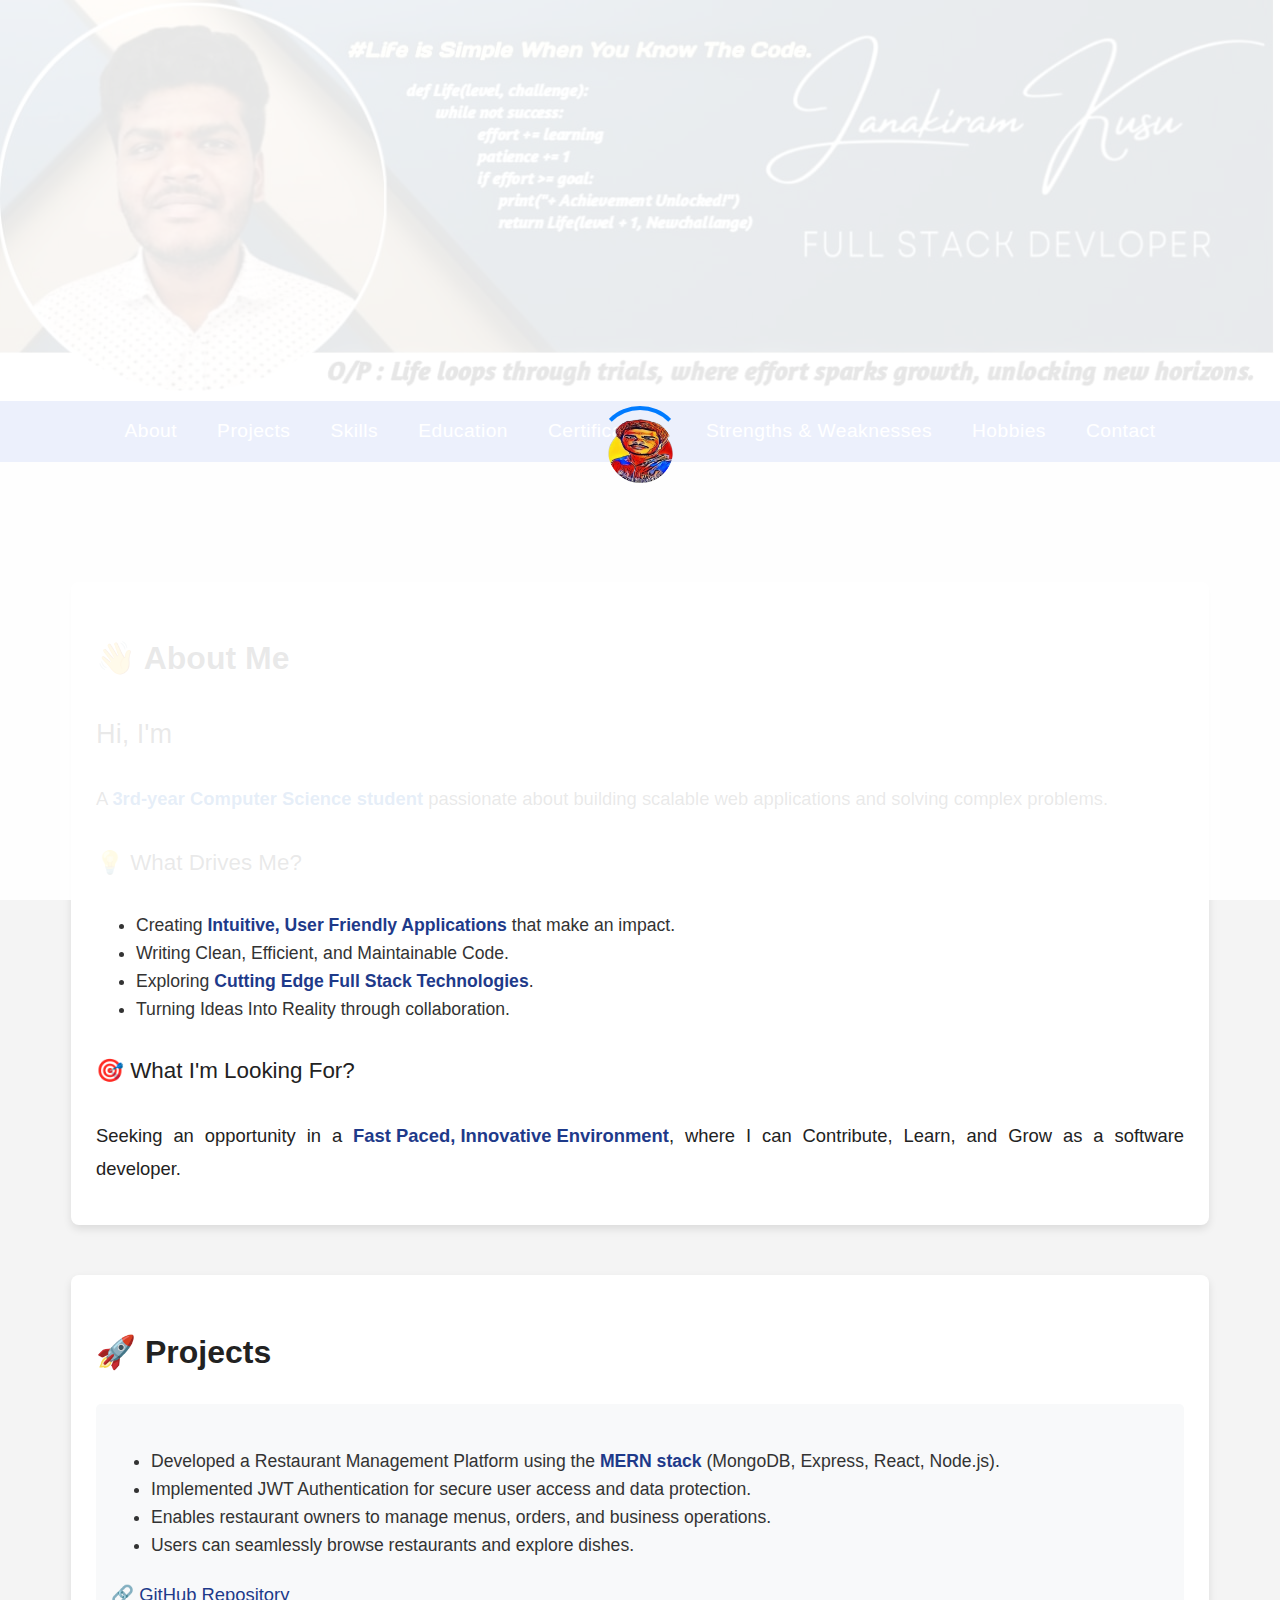
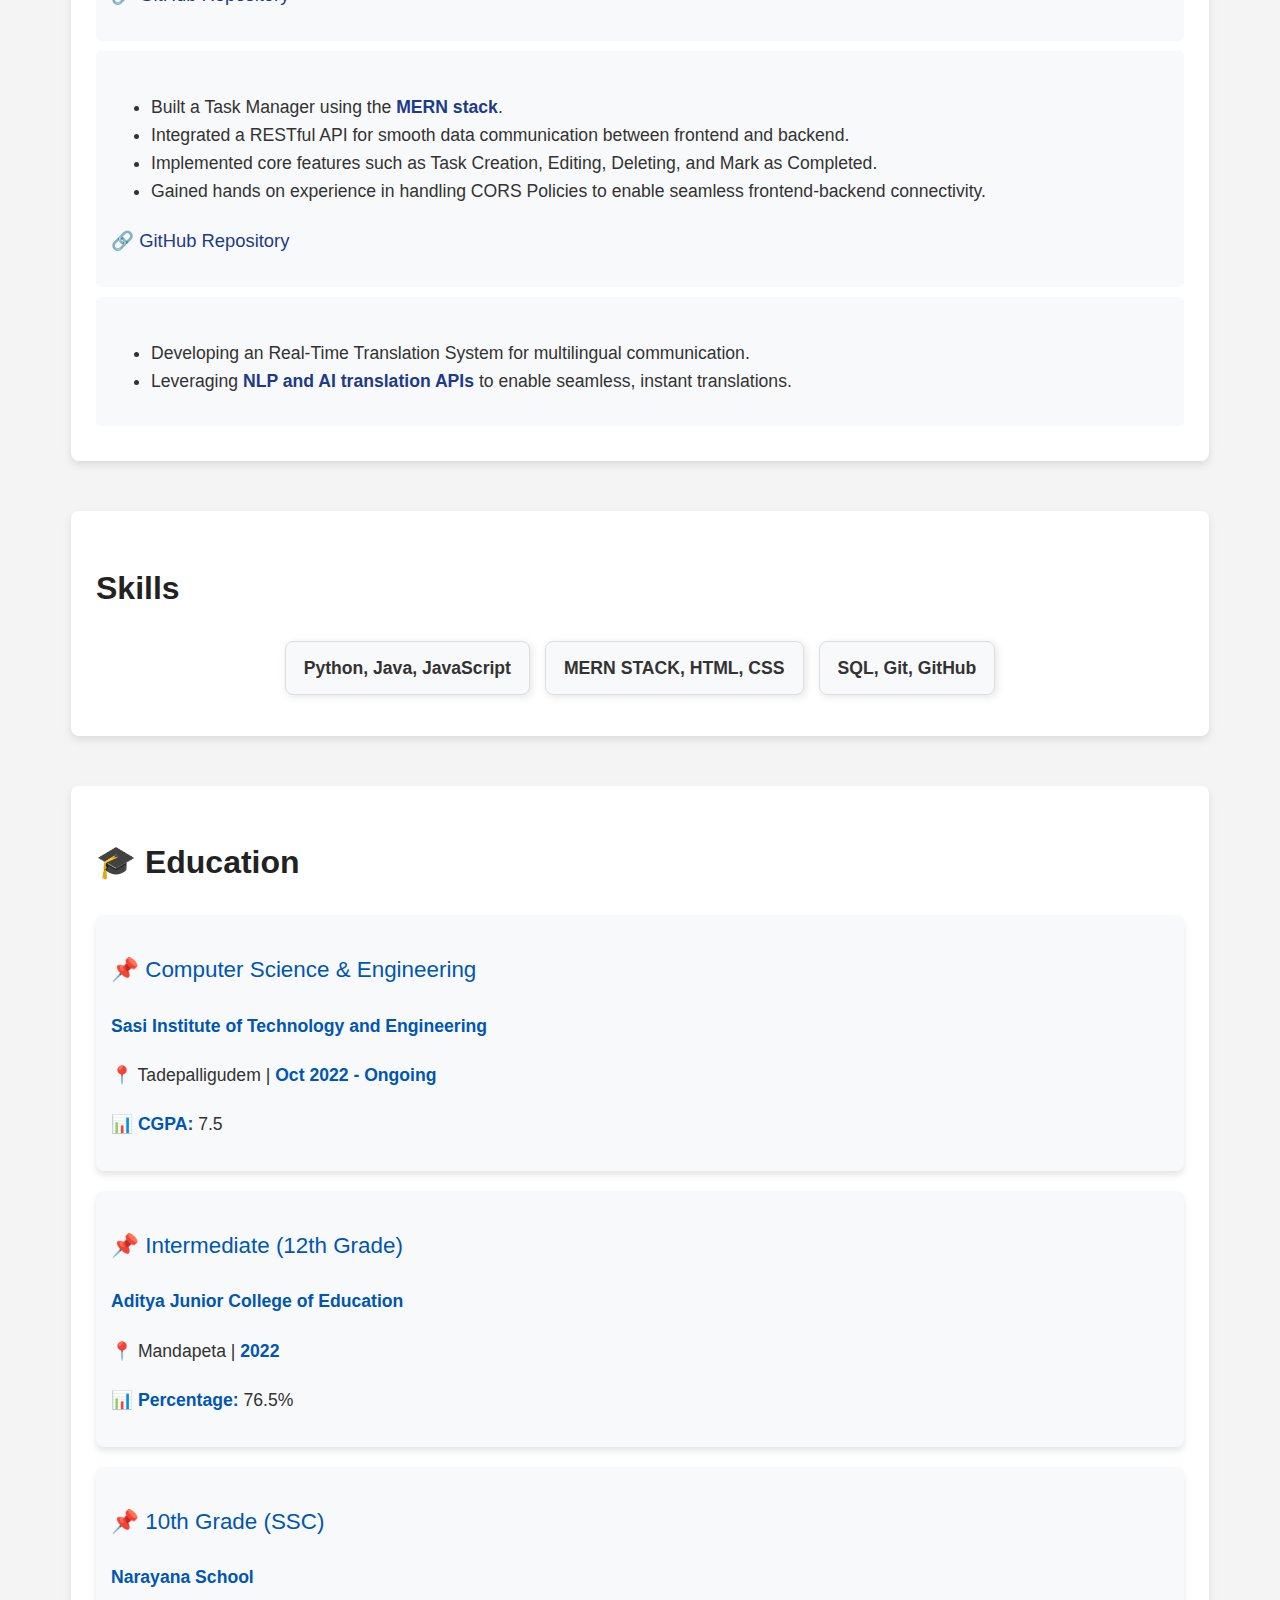
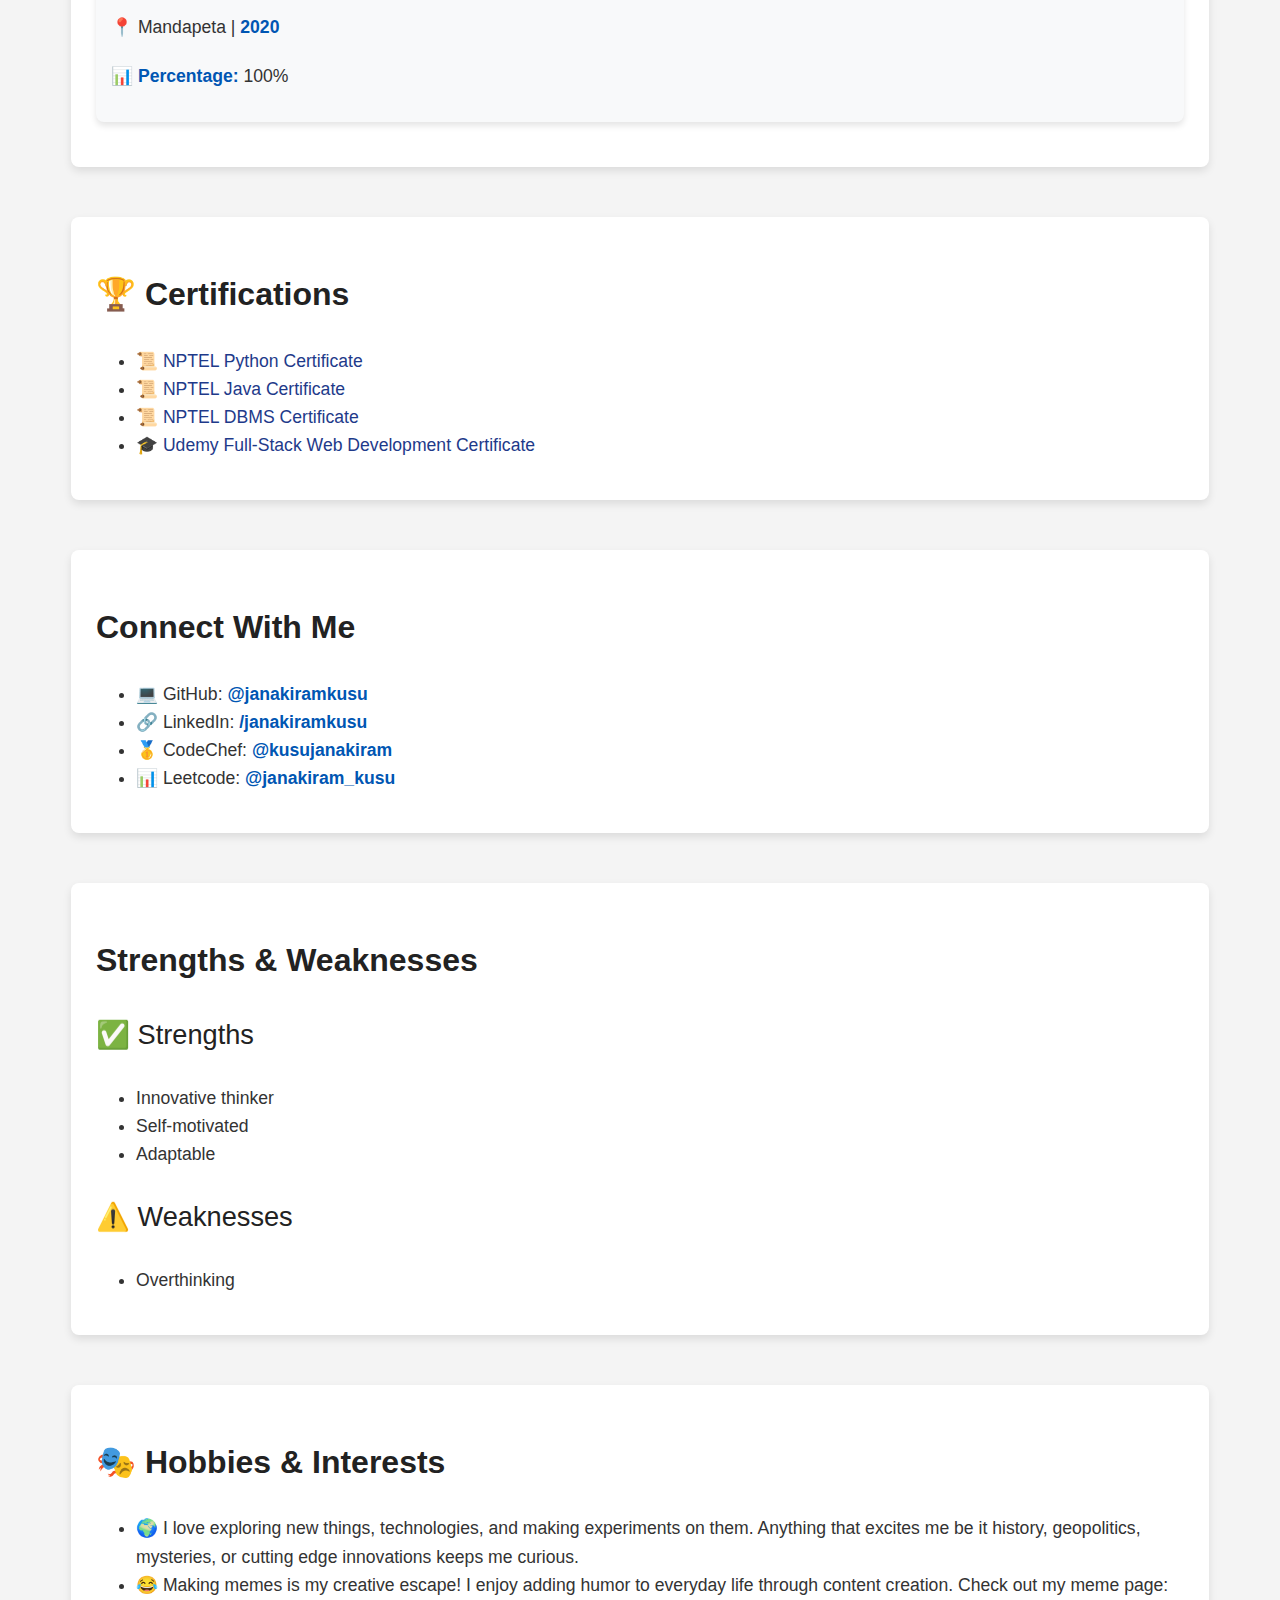
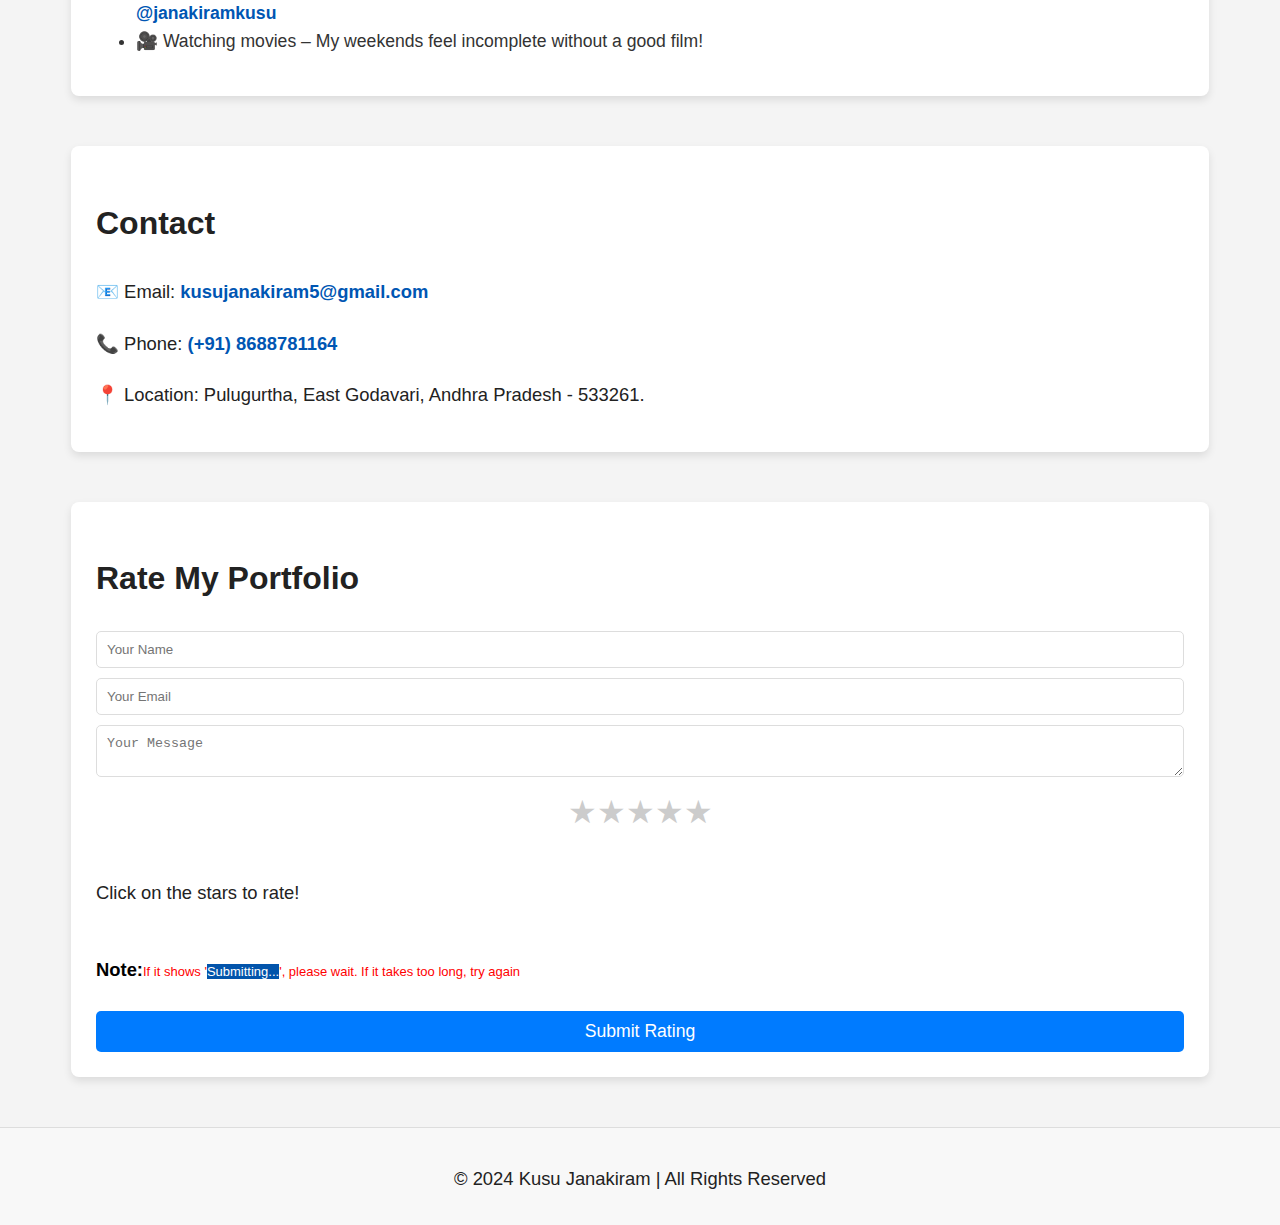
<file: index.html>
<!DOCTYPE html>
<html lang="en">
<head>
    <meta charset="UTF-8">
    <meta name="viewport" content="width=device-width, initial-scale=1.0">
    <title>Janakiram Kusu's - Portfolio</title>
    <link rel="icon" type="image/x-icon" href="logo.jpg">
    <link rel="stylesheet" href="style.css">
   
</head>
<body>
    <div id="preloader">
        <div class="preloader-container">
            <img src="assets/loading.png" alt="Loading..." class="loading-image">
            <div class="spinner"></div>
        </div>
    </div>
    
    <header class="header-container">
        <img src="./assets/singleHeader.jpg" alt="Header Image" class="header-image">
        <div class="overlay">
            <h2>#Life is simple when you know the code.</h2>
            <pre class="code-snippet">
            <button class="play-button pulsate" onclick="runCode(this)">▶</button>
    def Life(level, challenge):
        while not success:
            effort += learning
            patience *= 1
            if effort >= goal:
                print("🎉 Achievement Unlocked!")
                return Life(level + 1, NewChallenge)
            </pre>
        </div>
        <p id="output-text" class="output-text" id="output-text">O/P: Life loops through trials, where effort sparks growth, unlocking new horizons.</p>
    </header>
    <div id="output" class="output-box"></div>

    
    
    <nav>
        <button class="menu-toggle">&#9776;</button>
        <ul id="nav-links">
            <li><a href="#about" class="nav-link">About</a></li>
            <li><a href="#projects" class="nav-link">Projects</a></li>
            <li><a href="#skills" class="nav-link">Skills</a></li>
            <li><a href="#education" class="nav-link">Education</a></li>
            <li><a href="#certifications" class="nav-link">Certifications</a></li>
            <li><a href="#strengths" class="nav-link">Strengths & Weaknesses</a></li>
            <li><a href="#hobbies" class="nav-link">Hobbies</a></li>
            <li><a href="#contact" class="nav-link">Contact</a></li>
        </ul>
    </nav>
    
    <section id="about">
        <h2>👋 About Me</h2>
        <h3>Hi, I'm <strong><span class="typing" data-text="Kusu Bala Veeravenkata Satya Sai Janakiram"></span></strong></h3>
        <p>
            A <strong>3rd-year Computer Science student</strong> passionate about 
            <span class="hover-effect">building scalable web applications</span> and solving complex problems.
        </p>
    
        <h4>💡 What Drives Me?</h4>
        <ul>
            <li>Creating <span class="highlight">Intuitive, User Friendly Applications</span> that make an impact.</li>
            <li>Writing <span class="hover-effect">Clean, Efficient, and Maintainable Code</span>.</li>
            <li>Exploring <span class="highlight">Cutting Edge Full Stack Technologies</span>.</li>
            <li>Turning <span class="hover-effect">Ideas Into Reality</span> through collaboration.</li>
        </ul>
    
        <h4>🎯 What I'm Looking For?</h4>
        <p>
            Seeking an opportunity in a <span class="highlight">Fast Paced, Innovative Environment</span>, 
            where I can <span class="hover-effect">Contribute, Learn, and Grow</span> as a software developer.
        </p>
    </section>
    
    
    <section id="projects">
        <h2>🚀 Projects</h2>
    
        <div class="project">
            <h3><span class="typing" data-text="📌 Rastha - Restaurant Management System (Jan 2025 - Feb 2025)"></span></h3>
            <ul>
                <li>Developed a <span class="hover-effect"> Restaurant Management Platform </span> using the <span class="highlight">MERN stack</span> (MongoDB, Express, React, Node.js).</li>
                <li>Implemented <span class="hover-effect">JWT Authentication </span>for secure user access and data protection.</li>
                <li>Enables restaurant owners to <span class="hover-effect">manage menus, orders, and business operations</span>.</li>
                <li>Users can seamlessly <span class="hover-effect">browse restaurants and explore dishes</span>.</li>
            </ul>         
            <p>🔗 <a href="https://github.com/janakiramkusu/MERN-Rastha" target="_blank">GitHub Repository</a></p>
        </div>
    
        <div class="project">
            <h3><span class="typing" data-text="📌 Task Manager App (Nov 2024 - Dec 2024)"></span></h3>
            <ul>
                <li>Built a <span class ="hover-effect">Task Manager</span>  using the <span class="highlight">MERN stack</span>.</li>
                <li>Integrated a <span class="hover-effect">RESTful API</span> for smooth data communication between frontend and backend.</li>
                <li>Implemented core features such as <span class="hover-effect">Task Creation, Editing, Deleting, and Mark as Completed</span>.</li>
                <li>Gained hands on experience in handling <span class="hover-effect">CORS Policies</span> to enable seamless frontend-backend connectivity.</li>
            </ul>
            <p>🔗 <a href="https://github.com/janakiramkusu/Todo-List" target="_blank">GitHub Repository</a></p>
        </div>
    
        <div class="project">
            <h3><span class="typing" data-text="📌 Realtime Translator (Ongoing)"></span></h3>
            <ul>
                <li>Developing an <span class="hover-effect">Real-Time Translation System</span> for <span class="hover-effect">multilingual communication</span>.</li>
                <li>Leveraging <span class="highlight">NLP and AI translation APIs</span> to enable seamless, instant translations.</li>
            </ul>
        </div>
    </section>
    
        

    <section id="skills" class="fade-in slide-up">
        <h2>Skills</h2>
        <ul>
            <li>Python, Java, JavaScript</li>
            <li>MERN STACK, HTML, CSS</li>
            <li>SQL, Git, GitHub</li>
        </ul>
    </section>
    
    <section id="education" class="fade-in slide-up">
        <h2>🎓 Education</h2>

        <div class="education-item hover-scale">
            <h3>📌 Computer Science & Engineering</h3>
            <p><strong>Sasi Institute of Technology and Engineering</strong></p>
            <p>📍 Tadepalligudem | <strong>Oct 2022 - Ongoing</strong></p>
            <p>📊 <strong>CGPA:</strong> 7.5</p>
        </div>
    
        <div class="education-item hover-scale">
            <h3>📌 Intermediate (12th Grade)</h3>
            <p><strong>Aditya Junior College of Education</strong></p>
            <p>📍 Mandapeta | <strong>2022</strong></p>
            <p>📊 <strong>Percentage:</strong> 76.5%</p>
        </div>
    
        <div class="education-item hover-scale">
            <h3>📌 10th Grade (SSC)</h3>
            <p><strong>Narayana School</strong></p>
            <p>📍 Mandapeta | <strong>2020</strong></p>
            <p>📊 <strong>Percentage:</strong> 100%</p>
        </div>
    </section>
    
    <section id="certifications" class="fade-in slide-up">
        <h2>🏆 Certifications</h2>
        <ul>
            <li>📜 <a href="https://drive.google.com/file/d/18S-NDFXLp9jI18z115KmEN5bdT2sotYo/view?usp=drivesdk" target="_blank">NPTEL Python Certificate</a></li>
            <li>📜 <a href="https://drive.google.com/file/d/18StJI5kD6GOx3WFXdap2_0upQg3Z1Hst/view?usp=drivesdk" target="_blank">NPTEL Java Certificate</a></li>
            <li>📜 <a href="https://drive.google.com/file/d/18SxnbA-wks48fjKP0sxwMU6K1ddc39PJ/view?usp=drivesdk" target="_blank">NPTEL DBMS Certificate</a></li>
            <li>🎓 <a href="udemy.pdf" target="_blank">Udemy Full-Stack Web Development Certificate</a></li>
        </ul>
    </section>
    
    <section id="socials" class="fade-in slide-up">
        <h2> Connect With Me</h2>
        <ul>
            <li>💻 GitHub: <a href="https://github.com/janakiramkusu" target="_blank"><strong>@janakiramkusu</strong></a></li>
            <li>🔗 LinkedIn: <a href="https://www.linkedin.com/in/janakiramkusu/" target="_blank"><strong>/janakiramkusu</strong></a></li>
            <li>🥇 CodeChef: <a href="https://www.codechef.com/users/kusujanakiram" target="_blank"><strong>@kusujanakiram</strong></a></li>
            <li>📊 Leetcode: <a href="https://leetcode.com/u/JanakiramKusu/" target="_blank"><strong>@janakiram_kusu</strong></a></li>
        </ul>
    </section>
    
    <section id="strengths" class="fade-in slide-up">
        <h2> Strengths & Weaknesses</h2>
        <div class="columns">
            <div>
                <h3>✅ Strengths</h3>
                <ul>
                    <li>Innovative thinker</li>
                    <li>Self-motivated</li>
                    <li>Adaptable</li>
                </ul>
            </div>
            <div>
                <h3>⚠️ Weaknesses</h3>
                <ul>
                    <li>Overthinking</li>
                </ul>
            </div>
        </div>
    </section>
    
    <section id="hobbies" class="fade-in slide-up">
        <h2>🎭 Hobbies & Interests</h2>
        <ul>
            <li>🌍 I love <span class="hover-effect">exploring new things, technologies, and making experiments on them</span>. Anything that excites me be it history, geopolitics, mysteries, or cutting edge innovations keeps me curious.</li>
            <li>😂 <span class="hover-effect">Making memes</span> is my creative escape! I enjoy adding humor to everyday life through content creation.  
                Check out my meme page:  
                <a href="https://www.instagram.com/janakiramkusu?igsh=MXN6OWswY25wdXUwYg==" target="_blank"><strong>@janakiramkusu</strong></a>
            </li>
            <li>🎥 <span class="hover-effect">Watching movies</span> – My weekends feel incomplete without a good film!</li>
        </ul>
    </section>
    
    
    
    
    <section id="contact" class="fade-in slide-up">
        <h2> Contact</h2>
        <p>📧 Email: <a href="mailto:kusujanakiram5@gmail.com"><strong>kusujanakiram5@gmail.com</strong></a></p>
        <p>📞 Phone: <a href="tel:+918688781164"><strong>(+91) 8688781164</strong></a></p>
        <p>📍 Location: Pulugurtha, East Godavari, Andhra Pradesh - 533261.</p>
    </section>
    
    <section id="review" class="fade-in">
        <h2>Rate My Portfolio</h2>
    
        <!-- Review Form -->
        <form id="contactForm" action="/submit-review" method="POST">
            <input type="text" id="name" name="name" placeholder="Your Name" required>
            <input type="email" id="email" name="email" placeholder="Your Email" required>
            <textarea id="message" name="message" placeholder="Your Message" required></textarea>
    
            <!-- Star Rating -->
            <div class="rating">
                <span class="star" data-value="1">&#9733;</span>
                <span class="star" data-value="2">&#9733;</span>
                <span class="star" data-value="3">&#9733;</span>
                <span class="star" data-value="4">&#9733;</span>
                <span class="star" data-value="5">&#9733;</span>
            </div>
            <input type="hidden" id="rating" name="rating" value="0"> <!-- Hidden field for rating -->
            <p id="rating-text">Click on the stars to rate!</p>
            <div id="loading" class="hidden">
                <div class="spinner"></div>
                <p>Submitting...</p>
            </div>
            <p class="Note"><strong style="color: black;">Note:</strong><span style="color: red; font-size: small;">If it shows '<span style="color: white; background-color: #0254ab;">Submitting...</span>', please wait. If it takes too long, try again</span></p>
            <button type="submit" id="submit-rating">Submit Rating</button>
        </form>
    </section>
    <footer>
        <div class="footer-container">
            <p style="text-align:center;">&copy; 2024 Kusu Janakiram | All Rights Reserved</p>
        </div>
    </footer>
    
    
    <script src="script.js"></script>
</body>
</html>
</file>
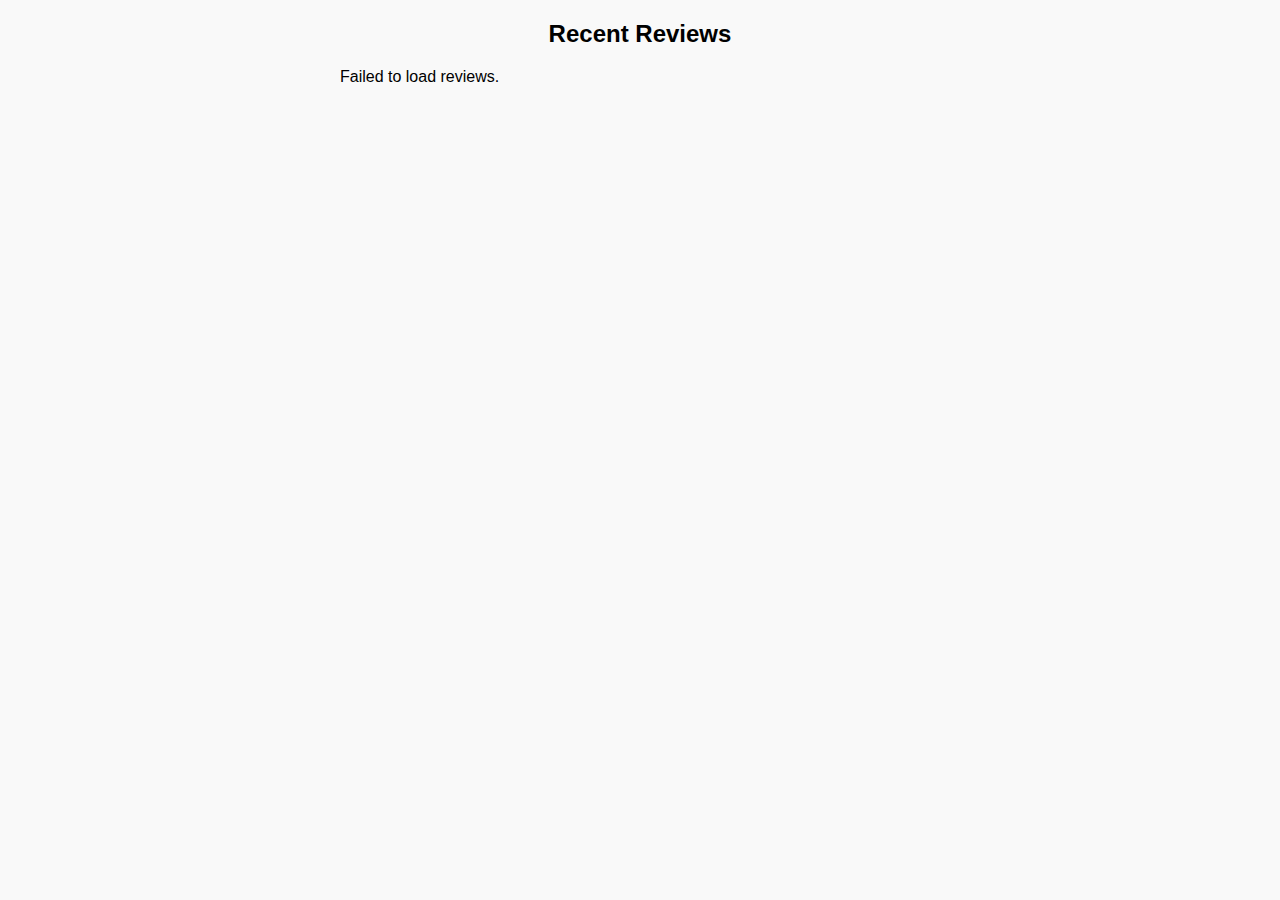
<file: review.html>
<!DOCTYPE html>
<html lang="en">
<head>
    <meta charset="UTF-8">
    <meta name="viewport" content="width=device-width, initial-scale=1.0">
    <title>Portfolio Reviews</title>
    <style>
        body {
            font-family: Arial, sans-serif;
            margin: 20px;
            background: #f9f9f9;
        }
        h2 {
            text-align: center;
        }
        .reviews-container {
            max-width: 600px;
            margin: auto;
        }
        .review {
            background: white;
            padding: 15px;
            margin: 10px 0;
            border-radius: 8px;
            box-shadow: 0 2px 5px rgba(0, 0, 0, 0.1);
        }
        .review h3 {
            margin: 0;
            color: #333;
        }
        .review p {
            margin: 5px 0;
            color: #555;
        }
        .rating {
            color: gold;
        }
    </style>
</head>
<body>

    <h2>Recent Reviews</h2>
    <div class="reviews-container" id="reviews"></div>

    <script>
        async function fetchReviews() {
            try {
                const response = await fetch("http://localhost:5000/reviews");
                const reviews = await response.json();

                const reviewsContainer = document.getElementById("reviews");
                reviewsContainer.innerHTML = ""; // Clear previous content

                if (reviews.length === 0) {
                    reviewsContainer.innerHTML = "<p>No reviews yet. Be the first to review!</p>";
                    return;
                }

                reviews.forEach(review => {
                    const reviewElement = document.createElement("div");
                    reviewElement.classList.add("review");

                    reviewElement.innerHTML = `
                        <h3>${review.name}</h3>
                        <p class="rating">${"⭐".repeat(review.rating)}</p>
                        <p>${review.message}</p>
                    `;

                    reviewsContainer.appendChild(reviewElement);
                });
            } catch (error) {
                console.error("Error fetching reviews:", error);
                document.getElementById("reviews").innerHTML = "<p>Failed to load reviews.</p>";
            }
        }

        // Load reviews when the page loads
        window.addEventListener("DOMContentLoaded", fetchReviews);
    </script>

</body>
</html>
</file>
<file: style.css>
/* General Styles */
body {
    font-family: Arial, sans-serif;
    margin: 0;
    padding: 0;
    background: #f4f4f4;
    color: #333;
    transition: background 0.5s ease-in-out;
}

/* ---------------- Header Styling ---------------- */
/* Remove default margin & padding from body */
 html {
    margin: 0;
    padding: 0;
}

/* Ensure the header container takes full width */

.header-container {
    position: relative;
    width: 100%;
    height: auto;
}

.header-image {
    width: 100%;
    height: auto;
    display: block;
}

.overlay {
    position: absolute;
    top: 0%;
    left: 48%;
    transform: translateX(-50%);
    color: white;
    font-family: 'Courier New', monospace;
    padding: 10px 20px;
    border-radius: 8px;
    max-width: 60%;
    text-align: center;
}

.code-snippet {
    font-family: 'Courier New', monospace;
    font-size: 16px;
    color: #ffffff;
    text-shadow: #333;
    text-decoration: solid;
    padding: 15px;
    border-radius: 5px;
    white-space: pre-wrap;
    overflow-x: auto;
    position: relative;
    display: inline-block;
    text-align: left;
    max-width: 100%;
    margin-top: 0;
    padding-top: 0;
}

/* Play Button Style */
.play-button {
    width: 50px;
    height: 50px;
    background-color: #28a745; /* Green */
    border-radius: 50%;
    display: flex;
    justify-content: center;
    align-items: center;
    cursor: pointer;
    border: none;
    outline: none;
    font-size: 24px;
    color: white;
    font-weight: bold;
    transition: transform 0.2s ease-in-out, background 0.3s ease;
    padding: top 0; ;
}

/* Pulsating Animation */
@keyframes pulse {
    0% { transform: scale(1); opacity: 1; }
    50% { transform: scale(1.2); opacity: 0.7; }
    100% { transform: scale(1); opacity: 1; }
}

/* Apply Animation Until Clicked */
.play-button.pulsate {
    animation: pulse 1s infinite;
}

/* Remove Animation and Change Style on Click */
.play-button.clicked {
    animation: none !important; /* Ensure animation stops */
}

/* Output text style */
#output-text {
    display: none;
    font-size: 18px;
    color: black;
    margin-top: 10px;
}

.play-button:hover {
    background: #218838;
    transform: scale(1.1);
}
.overlay, .play-button {
    display: block;
}

/* Hide overlay and play button on smaller screens */
@media (max-width: 1450px) {
    .overlay, .play-button {
        display: none;
    }
    #output-text {
        display: none;
    }
}
@media (max-width: 1449px) {
    .header-image {
        content: url('./assets/singleHeader1.jpg');

    }
}
/* ---------------- Navbar Styling ---------------- */
/* Increase Navbar Size */
nav {
    background: royalblue;
    padding: 15px 0;
    width: 100%;
    z-index: 1001;
    position: sticky;
    top: 0;
}

/* Navbar Links */
nav ul {
    list-style: none;
    padding: 0;
    margin: 0;
    display: flex;
    justify-content: center;
    align-items: center;
}

nav ul li {
    display: inline;
}

nav ul li a {
    text-decoration: none;
    color: white;
    font-size: 20px;
    font-weight: bold;
    padding: 15px 20px;
    transition: all 0.3s ease-in-out;
}

nav ul li a:hover {
    text-decoration: underline;
    transform: scale(1.1);
}

/* Mobile Menu */
.menu-toggle {
    display: none;
    font-size: 30px;
    color: white;
    cursor: pointer;
    background: none;
    border: none;
    padding: 10px;
}
/* Navbar Text Animation */
.nav-link {
    position: relative;
    color: #ffffff; /* Keeps the default color */
    text-decoration: none;
    overflow: hidden;
    transition: color 0.3s ease-in-out;
}

.nav-link::after {
    content: "";
    position: absolute;
    width: 100%;
    height: 2px;
    background: rgb(254, 254, 254); /* A subtle golden-yellow underline */
    left: 0;
    bottom: -2px;
    transform: scaleX(0);
    transition: transform 0.3s ease-in-out;
}

.nav-link:hover {
    color: #ffffff; /* Golden Yellow on Hover */
}

.nav-link:hover::after {
    transform: scaleX(1);
}


/* Responsive Styles */
@media screen and (max-width: 768px) {
    nav {
        display: flex;
        justify-content: space-between;
        align-items: center;
        padding: 5px 20px;
    }

    .menu-toggle {
        display: block;
    }

    nav ul {
        display: none;
        flex-direction: column;
        width: 100%;
        background: royalblue;
        position: absolute;
        top: 60px;
        left: 0;
        text-align: center;
        padding: 10px 0;
    }

    nav ul li {
        width: 100%;
        padding: 10px 0;
    }

    nav ul.nav-active {
        display: flex;
    }
}


/* ---------------- Smooth Scrolling Fix ---------------- */
html {
    scroll-behavior: smooth;
    scroll-padding-top: 70px; /* Adjust for navbar height */
}


/* Sections */
section {
    max-width: 900px;
    margin: 80px auto;
    background: white;
    padding: 20px;
    border-radius: 8px;
    box-shadow: 0 4px 8px rgba(0, 0, 0, 0.1);
    transition: transform 0.3s ease-in-out, box-shadow 0.3s ease-in-out;
    opacity: 1 !important;  /* Ensures visibility */
    display: block !important;
    
}
section::before {
    content: "";
    display: block;
    height: 120px; /* Same as navbar height */
    margin-top: -120px;
    visibility: hidden;
}


section:hover {
    transform: translateY(-5px);
    box-shadow: 0 6px 15px rgba(0, 0, 0, 0.2);
}

/* Project Cards */
.project {
    background: #f8f9fa;
    padding: 15px;
    margin: 10px 0;
    border-radius: 5px;
    transition: transform 0.3s ease-in-out, background 0.3s ease-in-out;
}

.project:hover {
    background:linear-gradient(45deg,(183, 196, 233),#f8f9fa) ;
    box-shadow: 0 4px 8px rgba(0, 0, 0, 0.1);
    transform: scale(1.05);
}

#skills ul {
    display: flex;
    justify-content: center;
    flex-wrap: wrap; /* Ensures responsiveness */
    list-style: none;
    padding: 0;
    gap: 15px;
}

#skills li {
    padding: 12px 18px;
    background: #f8f9fa; /* Light background for a professional look */
    color: #333;
    border-radius: 8px; /* Soft rounded corners */
    font-weight: bold;
    border: 1px solid #ddd;
    box-shadow: 2px 2px 8px rgba(0, 0, 0, 0.1);
    transition: all 0.3s ease-in-out;
    position: relative;
    overflow: hidden;
}

#skills li::before {
    content: "";
    position: absolute;
    width: 100%;
    height: 100%;
    background: linear-gradient(45deg, rgba(0, 123, 255, 0.2), rgba(0, 86, 179, 0.2));
    top: 0;
    left: -100%;
    transition: left 0.3s ease-in-out;
}

#skills li:hover::before {
    left: 0;
}

#skills li:hover {
    transform: translateY(-3px);
    box-shadow: 4px 4px 12px rgba(0, 0, 0, 0.2);
    border-color: #007BFF;
}

form {
    display: flex;
    flex-direction: column;
    gap: 10px;
}

form input, form textarea, form button {
    padding: 10px;
    border: 1px solid #ddd;
    border-radius: 5px;
    transition: box-shadow 0.3s ease-in-out;
}

form input:focus, form textarea:focus {
    box-shadow: 0 0 10px rgba(0, 123, 255, 0.5);
    border-color: #007BFF;
}

form button {
    background: #28a745;
    color: white;
    border: none;
    cursor: pointer;
    transition: background 0.3s ease-in-out, transform 0.2s ease-in-out;
}

form button:hover {
    background: #218838;
    transform: scale(1.1);
}

/* Fade-in and Slide-up Animations */
.fade-in {
    opacity: 0;
    transform: translateY(30px);
    transition: opacity 0.8s ease-out, transform 0.8s ease-out;
}

.fade-in.visible {
    opacity: 1;
    transform: translateY(0);
}

/* Ensure animation runs when section is in view */
@keyframes fadeIn {
    0% { opacity: 0; transform: translateY(30px); }
    100% { opacity: 1; transform: translateY(0); }
}

/* JavaScript will apply "visible" class when section is in view */
.fade-in {
    opacity: 0;
    transform: translateY(30px);
}

/* Smooth Background Change */
@keyframes backgroundShift {
    0% { background: #f4f4f4; }
    50% { background: #e4e4e4; }
    100% { background: #f4f4f4; }
}

body {
    animation: backgroundShift 5s infinite;
}


/* Star Rating System */
.rating {
    display: flex;
    justify-content: center;
    font-size: 2rem;
    cursor: pointer;
    margin-bottom: 10px;
}

.star {
    color: #ccc;
    transition: color 0.3s ease-in-out, transform 0.2s;
}

.star:hover, .star.active {
    color: #FFD700; /* Gold color for selected stars */
    transform: scale(1.2);
}

#submit-rating {
    padding: 10px 20px;
    background: #007BFF;
    color: white;
    border: none;
    border-radius: 5px;
    cursor: pointer;
    transition: background 0.3s;
}

#submit-rating:hover {
    background: #0056b3;
}
/* Adjust Review Section for Small Screens */
@media (max-width: 768px) {
    #review {
        padding: 20px;
        max-width: 90%;
        margin: 20px auto;
    }

    #contactForm {
        max-width: 100%;
        padding: 0 10px;
    }

    .rating {
        font-size: 1.8rem;
        gap: 5px;
    }

    #submit-rating {
        width: 100%;
        padding: 12px;
    }
}

/* Adjust Inputs & Textarea for Small Screens */
@media (max-width: 480px) {
    #contactForm input,
    #contactForm textarea {
        font-size: 14px;
        padding: 10px;
    }

    .rating {
        font-size: 1.5rem;
    }

    #review h2 {
        font-size: 20px;
    }
}
/* Adjust Section Width */
section {
    max-width: 1200px; /* Increased from 900px */
    margin: 50px auto; /* Keeps it centered */
    padding: 25px;
}


/* Reduce Excess Side Space on Larger Screens */
@media (min-width: 1200px) {
    section {
        max-width: 85%; /* Uses more width while keeping a little margin */
    }
}

/* Keep Small Space for Small Screens */
@media (max-width: 768px) {
    section {
        max-width: 95%; /* Keeps it readable without stretching */
        margin: 20px auto;
    }
}
/* Ensure content is not hidden under the fixed header */


/* Alternatively, adjust the first section directly */
section:first-of-type {
    margin-top: 120px; /* Moves first section down */
}
@keyframes spin {
    0% {
        transform: rotate(0deg);
    }
    100% {
        transform: rotate(360deg);
    }
}

.education-item {
    background: #f8f9fa;
    padding: 15px;
    border-radius: 8px;
    margin-bottom: 20px;
    transition: transform 0.3s ease-in-out;
    box-shadow: 0 4px 6px rgba(0, 0, 0, 0.1);
}

.education-item h3 {
    color: #0056b3;
    font-size: 1.4em;
}

.education-item p {
    font-size: 1.1em;
    color: #333;
}

.education-item:hover {
    transform: scale(1.05);
    box-shadow: 0 6px 10px rgba(0, 0, 0, 0.15);
}
footer {
    background-color: #f8f8f8; /* Light grey background */
    color: #333; /* Dark text for contrast */
    text-align: center;
    padding: 15px 0;
    font-size: 14px;
    border-top: 1px solid #ddd; /* Subtle top border */
}

.footer-container {
    max-width: auto;
    text-align: center;
    margin: auto;
}

footer nav a {
    color: #333;
    text-decoration: none;
    
}

footer nav a:hover {
    text-decoration: underline;
}
.hidden {
    display: none;
}



@keyframes spin {
    0% { transform: rotate(0deg); }
    100% { transform: rotate(360deg); }
}
/* Hide scrollbar for all elements */
::-webkit-scrollbar {
    display: none;
}

body {
    scrollbar-width: none;  
    -ms-overflow-style: none;  
}

/* Position the output text inside the banner */
#output-text {
    position: absolute;
    bottom: 1px; /* Adjust to fit in the white space */
    left: 62.5%;
    top: 85%;
    transform: translateX(-50%);
    color: black;
    font-size: 23px;
    font-family: 'Courier New', monospace;
    font-weight: bold;
    background-color :color;
    padding: 5px 10px;
    border-radius: 5px;
    text-align: center;
    box-shadow:  rgba(0, 0, 0, 0.2);
    white-space: nowrap;
    text-decoration: solid;
    display: none;
    padding-top: 1.5%;
}

html {
    scroll-padding-top: 80x; /* Adjust this value to match your navbar height */
    scroll-behavior: smooth;
}

section {
    scroll-margin-top: 80px; /* Adjust this value to match your navbar height */
}
   /* Typing Effect */
#typing-text::after {
    content: "|";
    animation: blink 0.7s infinite;
    color: #1E3A8A; /* Keep it blue for consistency */
}
@keyframes blink {
    50% { opacity: 0; }
}

/* Hover Effect */
.hover-effect {
    transition: color 0.3s ease-in-out;
}
.hover-effect:hover {
    color: #1E3A8A; /* A subtle, deep red for contrast */
    font-weight: bold;
}

/* Fade & Slide Animations */
.fade-text {
    opacity: 0;
    transform: translateY(20px);
    transition: opacity 1s ease-out, transform 1s ease-out;
}
.fade-in {
    opacity: 1 !important;
    transform: translateY(0) !important;
}

/* Highlight (Minimal & Clean) */
/* Highlight (Elegant Golden Yellow) */
.highlight {
    position: relative;
    display: inline-block;
    font-weight: bold;
    color: #1E3A8A; /* Professional Blue */
}
.highlight::after {
    content: "";
    position: absolute;
    width: 100%;
    height: 2px; /* Thin for subtlety */
    background: rgba(255, 195, 0, 0.7); /* Soft golden yellow */
    left: 0;
    bottom: -2px;
    transform: scaleX(0);
    transition: transform 0.3s ease-in-out, opacity 0.3s;
    opacity: 0.8; /* Lighter visibility */
}
.highlight.show::after {
    transform: scaleX(1);
    opacity: 1;
}


/* Button Styling */
.button {
    background: #1E3A8A; /* Professional Blue */
    color: white;
    padding: 10px 20px;
    border-radius: 5px;
    text-decoration: none;
    font-weight: bold;
    transition: background 0.3s ease-in-out, transform 0.2s;
}
.button:hover {
    background: #E63946; /* Subtle Red Accent */
    transform: scale(1.05);
}

/* Underline Animation for Links */
a {
    color: #1E3A8A;
    text-decoration: none;
    position: relative;
    transition: color 0.3s ease-in-out;
}
a::after {
    content: "";
    position: absolute;
    width: 100%;
    height: 2px;
    background: #E63946; /* Underline in deep red */
    left: 0;
    bottom: -3px;
    transform: scaleX(0);
    transition: transform 0.3s ease-in-out;
}
a:hover {
    color: #E63946;
}
a:hover::after {
    transform: scaleX(1);
}
/* Fullscreen Preloader */
/* Fullscreen Preloader */
#preloader {
    position: fixed;
    width: 100%;
    height: 100%;
    background: rgba(255, 255, 255, 0.9);
    display: flex;
    justify-content: center;
    align-items: center;
    z-index: 9999;
    transition: opacity 0.5s ease-out, visibility 0.5s ease-out;
}

/* Centered Loader Container */
.preloader-container {
    position: relative;
    width: 100px;
    height: 100px;
    display: flex;
    justify-content: center;
    align-items: center;
}

/* Logo (Fixed, No Rotation) */
/* Logo stays fixed at the center */
.loading-image {
    width: 65px;
    height: 65px;
    position: absolute;
    z-index: 2;
    animation: none; /* Prevent rotation */
}

/* Sleek Spinner (Only Blue) */
.spinner {
    width: 80px;
    height: 80px;
    border: 4px solid transparent;
    border-top: 4px solid #007bff; /* Only blue for a clean look */
    border-radius: 50%;
    position: absolute;
    animation: spin 1s linear infinite;
}

/* Smooth Spin Animation */
@keyframes spin {
    0% { transform: rotate(0deg); }
    100% { transform: rotate(360deg); }
}

/* Hide Preloader */
.hidden {
    opacity: 0;
    visibility: hidden;
}
/* Import Google Font */
@import url('https://fonts.googleapis.com/css2?family=Poppins:wght@300;400;600&display=swap');

body {
    font-family: 'Poppins', sans-serif;
    font-size: 16px;
    line-height: 1.6;
    color: #222; /* Darker text for contrast */
}

/* Headings */
h1 {
    font-size: 2.5rem;
    font-weight: 600;
}

section h2 {
    font-size: 2rem;
    font-weight: 600;
}

h3 {
    font-size: 1.7rem;
    font-weight: 500;
}

h4 {
    font-size: 1.4rem;
    font-weight: 500;
}

/* Paragraphs & List Items */
p, li {
    font-size: 1.1rem;
    font-weight: 400;
    color: #333;
}

/* Navbar Links */
.nav-link {
    font-size: 1.2rem;
    font-weight: 500;
    letter-spacing: 0.5px;
    transition: color 0.3s ease-in-out;
}

/* Buttons */
button, .btn {
    font-size: 1.1rem;
    font-weight: 500;
    padding: 10px 20px;
    border-radius: 5px;
}

/* Make Important Text More Readable */
strong, .highlight-text {
    font-weight: 600;
    color: #0056b3; /* Deep blue for emphasis */
}
p {
    font-size: 1.15rem; /* Slightly larger for readability */
    font-weight: 400; /* Balanced weight */
    line-height: 1.8; /* More spacing between lines */
    color: #222; /* Dark gray for better contrast */
    margin-bottom: 15px; /* Adds spacing between paragraphs */
    text-align: justify; /* Aligns text for a structured look */
}
</file>
